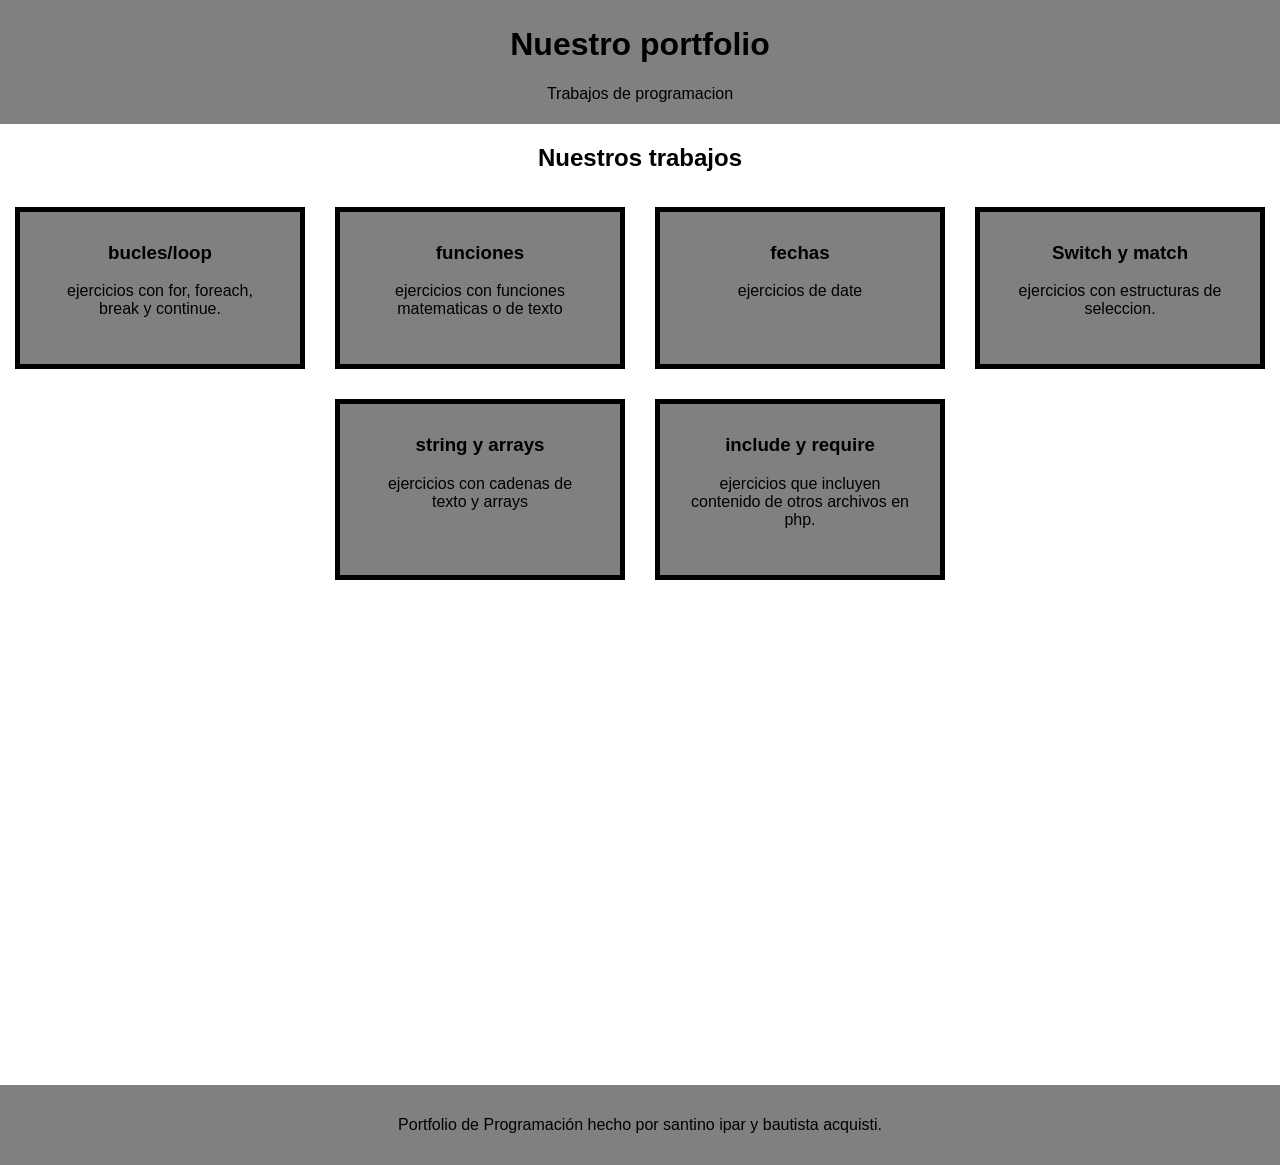
<file: index.html>
<!DOCTYPE html>
<html lang="en">
<head>
    <meta charset="UTF-8">
    <meta name="viewport" content="width=device-width, initial-scale=1.0">
    <title>Nuestro Portfolio</title>
    <link rel="stylesheet" href="styles.css">
</head>
<body>
    
    <header>
        <h1>Nuestro portfolio</h1>
        <p>Trabajos de programacion</p>

    </header>

    <main>

          <h2>Nuestros trabajos</h2>

        <section class="trabajitos"> 

            <a href="bucles.html" class="caja">
                <h3>bucles/loop </h3>
            <p>ejercicios con for, foreach, break y continue.</p>
            </a>

               <a href="funciones.html" class="caja">
           <h3>funciones</h3>
                <p>ejercicios con funciones matematicas o de texto</p>
               </a>

               <a href="fechas.html" class="caja">
                <h3>fechas</h3>
                <p>ejercicios de date</p>
               </a>

               <a href="switchmatch.html" class="caja">
                <h3>Switch y match</h3>
                <p>ejercicios con estructuras de seleccion.</p>
          </a>

                   <a href="stringarrays.html" class="caja">
                <h3>string y arrays </h3>
                <p>ejercicios con cadenas de texto y arrays</p>
              </a>

                   <a href="include-require.html" class="caja">
                <h3>include  y require </h3>
          <p>ejercicios que incluyen contenido de otros archivos en php.</p>
                   </a>


        </section>

    </main>

    <footer>

        
    <p>Portfolio de Programación hecho por santino ipar y bautista acquisti.</p>
    </footer>

</body>
</html>
</file>
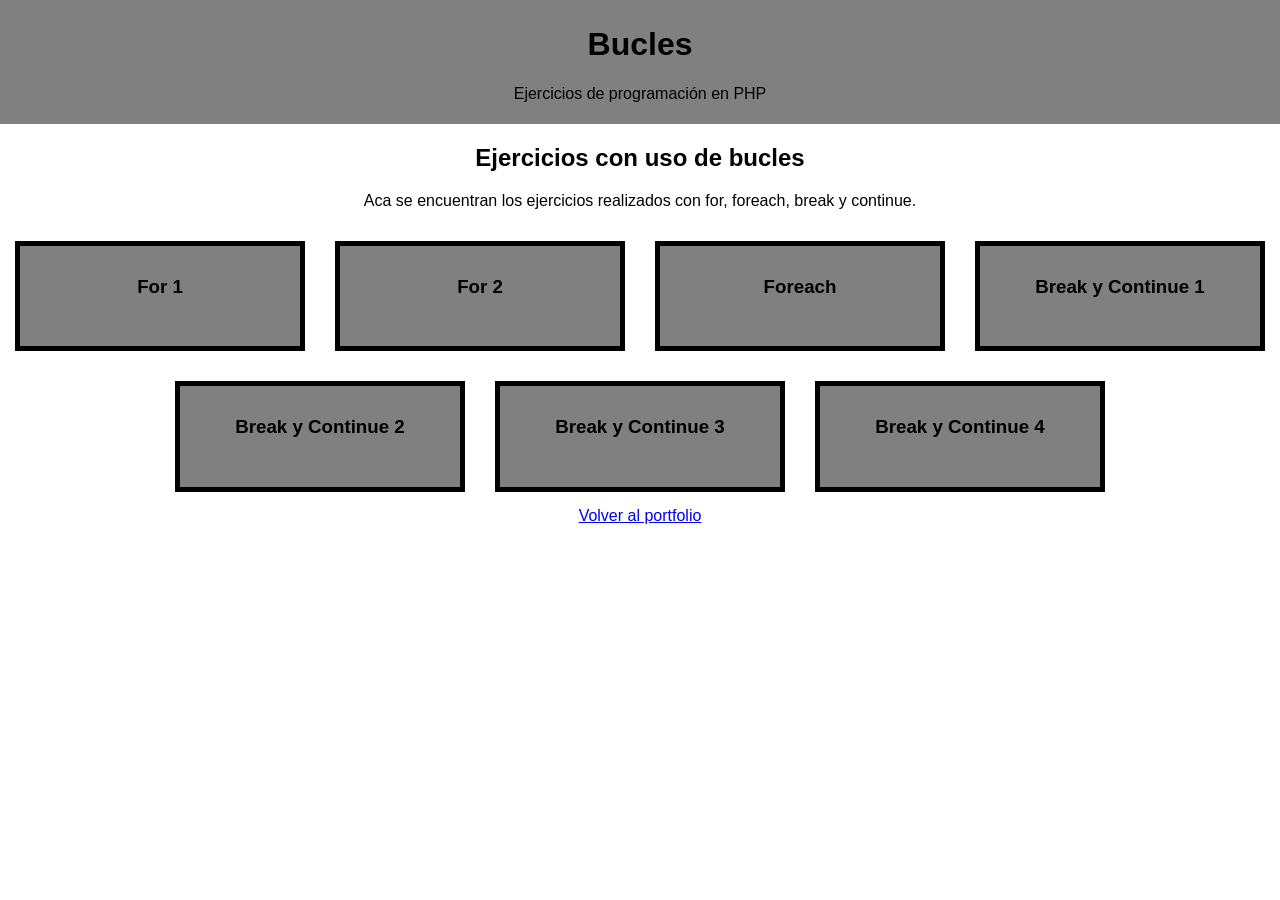
<file: bucles.html>
<!DOCTYPE html>
<html lang="en">
<head>
    <meta charset="UTF-8">
    <meta name="viewport" content="width=device-width, initial-scale=1.0">
    <title>Bucles</title>
    <link rel="stylesheet" href="styles.css">
</head>
<body>

    <header>
        <h1>Bucles</h1>
        <p>Ejercicios de programación en PHP</p>
    </header>

    <main>

        <h2>Ejercicios con uso de bucles</h2>

     <p>Aca se encuentran los ejercicios realizados con for, foreach, break y continue.</p>

        <section class="trabajitos">

         <a href="For1.php" class="caja">
              <h3>For 1</h3>
            </a>

            <a href="For2.php" class="caja">
                <h3>For 2</h3>
            </a>

            <a href="Foreach.php" class="caja">
             <h3>Foreach</h3>
            </a>

            <a href="break_continue1.php" class="caja">
             <h3>Break y Continue 1</h3>
            </a>

         <a href="break_continue2.php" class="caja">
                <h3>Break y Continue 2</h3>
            </a>

          <a href="break_continue3.php" class="caja">
                <h3>Break y Continue 3</h3>
         </a>

         <a href="break_continue4.php" class="caja">
             <h3>Break y Continue 4</h3>
            </a>

        </section>


        <a href="index.html">Volver al portfolio</a>

    </main>

</body>
</html>
</file>
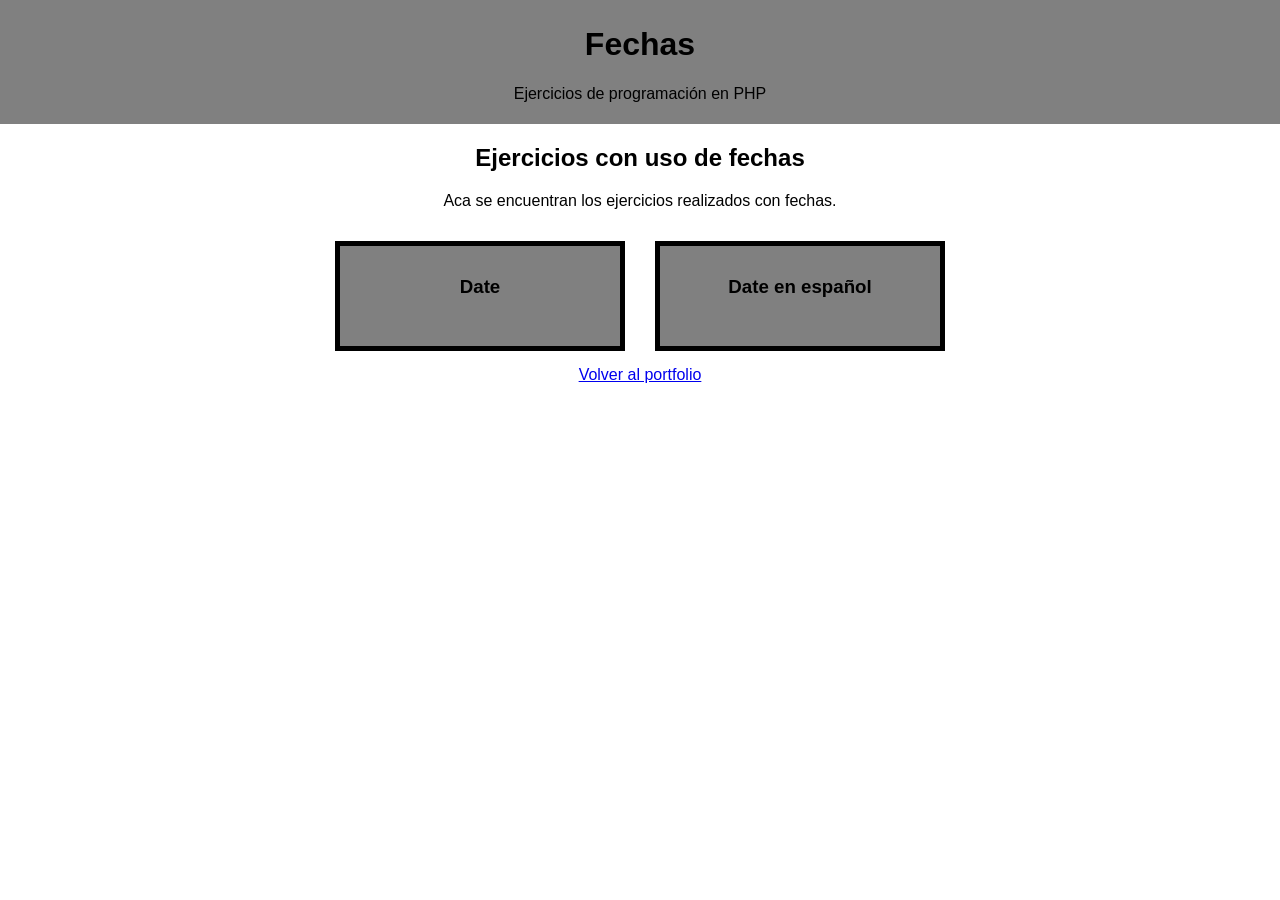
<file: fechas.html>
<!DOCTYPE html>
<html lang="en">
<head>
    <meta charset="UTF-8">
    <meta name="viewport" content="width=device-width, initial-scale=1.0">
    <title>Fechas</title>
    <link rel="stylesheet" href="styles.css">
</head>
<body>

    <header>
        <h1>Fechas</h1>
        <p>Ejercicios de programación en PHP</p>
    </header>

    <main>

        <h2>Ejercicios con uso de fechas</h2>

        <p>Aca se encuentran los ejercicios realizados con fechas.</p>

       <section class="trabajitos">
     
        <a href="date.php" class="caja">
         <h3>Date</h3>
        </a>

          <a href="date_espanol.php" class="caja">
                <h3>Date en español</h3>
            </a>

        </section>

    <a href="index.html">Volver al portfolio</a>

    </main>

</body>
</html>
</file>
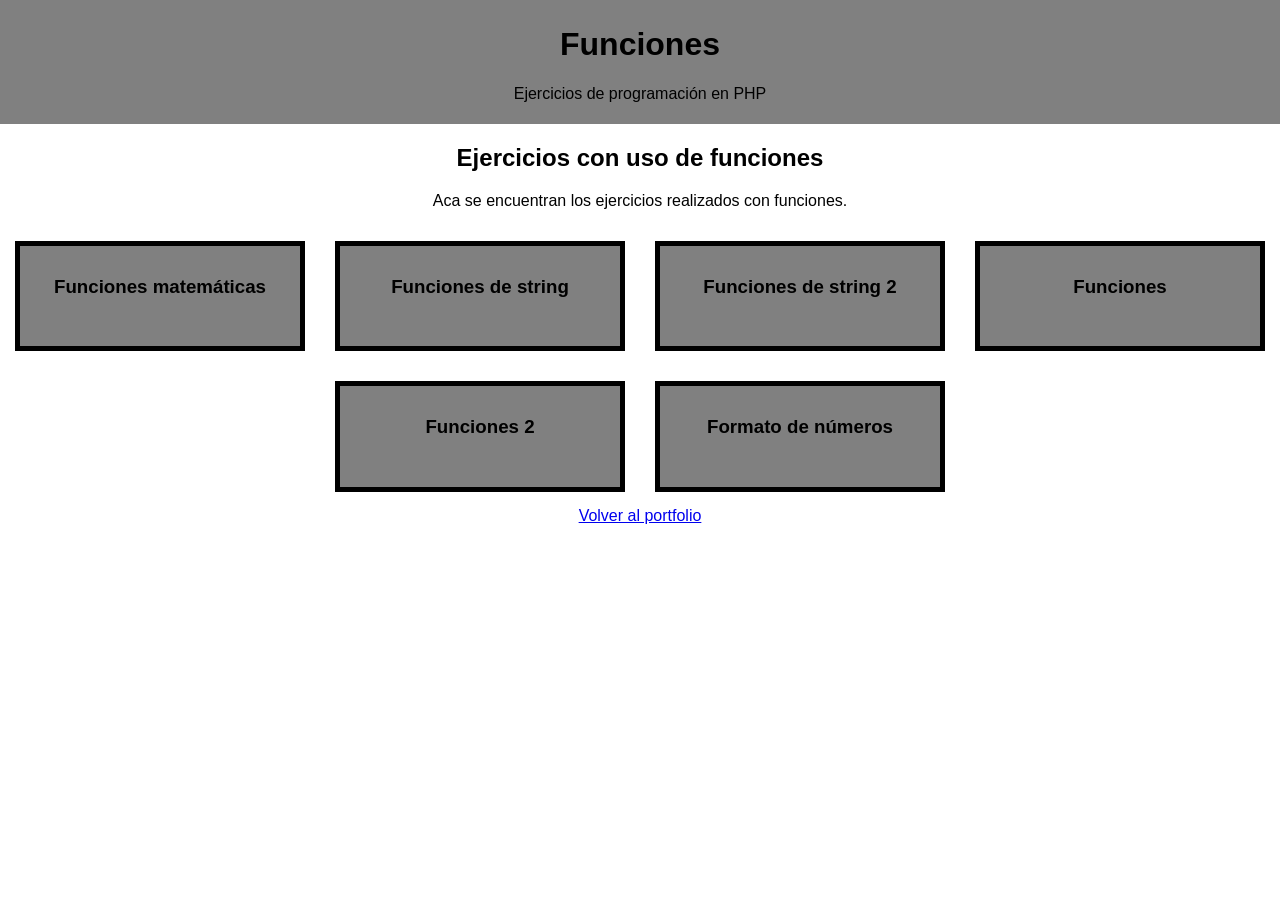
<file: funciones.html>
<!DOCTYPE html>
<html lang="en">
<head>
    <meta charset="UTF-8">
    <meta name="viewport" content="width=device-width, initial-scale=1.0">
    <title>Funciones</title>
    <link rel="stylesheet" href="styles.css">
</head>
<body>

    <header>
        <h1>Funciones</h1>
        <p>Ejercicios de programación en PHP</p>
    </header>

    <main>

        <h2>Ejercicios con uso de funciones</h2>

        <p>Aca se encuentran los ejercicios realizados con funciones.</p>
        
        <section class="trabajitos">

            <a href="funciones_matem.php" class="caja">
                <h3>Funciones matemáticas</h3>
            </a>
       <a href="funciones_string.php" class="caja">
                <h3>Funciones de string</h3>
            </a>
            <a href="funciones_string2.php" class="caja">
                <h3>Funciones de string 2</h3>
        </a>

     <a href="FUNCIONES.PHP" class="caja">
                <h3>Funciones</h3>
            </a>

            <a href="FUNCIONES2.PHP" class="caja">
            <h3>Funciones 2</h3>
         </a>

            <a href="number_format.php" class="caja">
                <h3>Formato de números</h3>
            </a>

        </section>

        <a href="index.html">Volver al portfolio</a>

    </main>

</body>
</html>
</file>
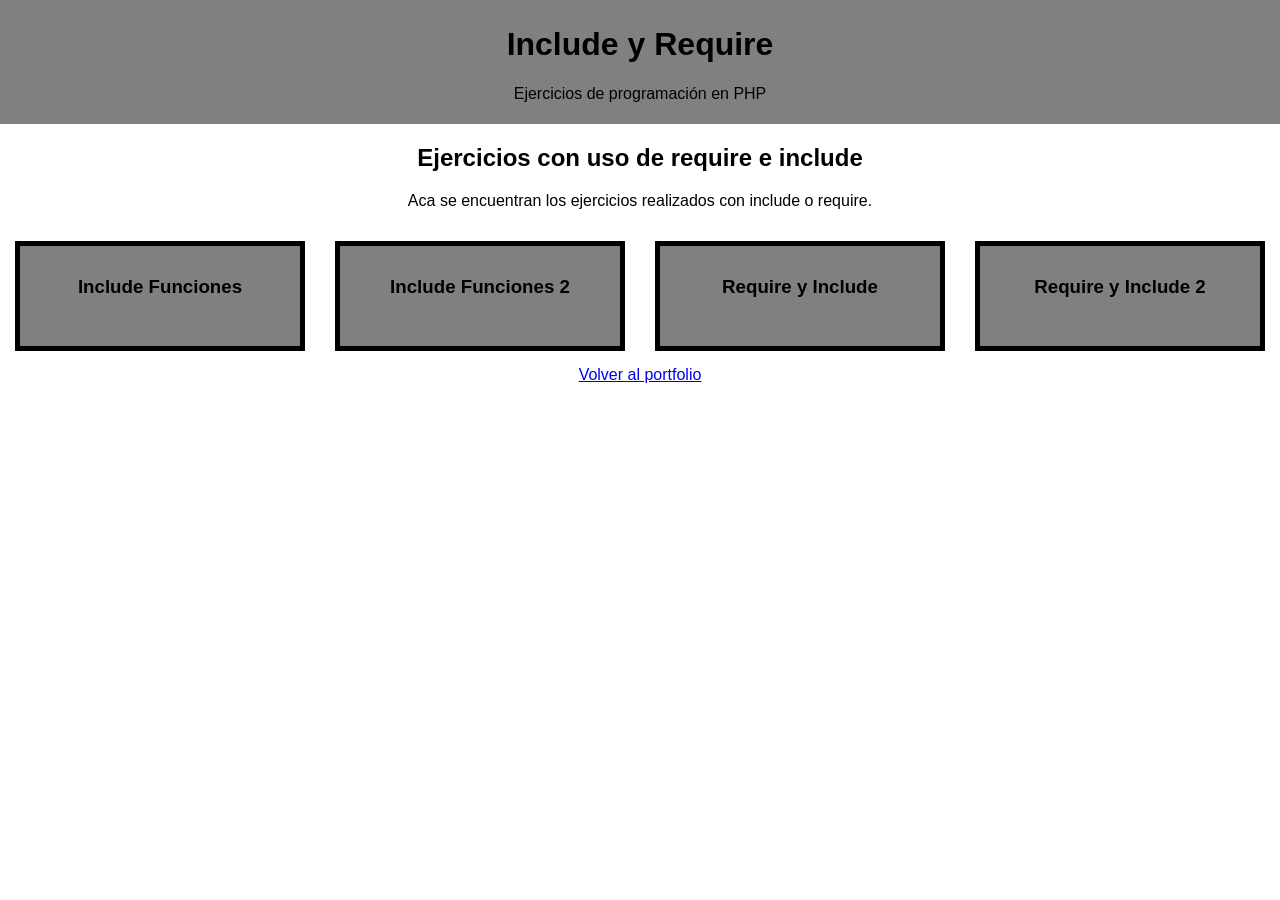
<file: include-require.html>
<!DOCTYPE html>
<html lang="en">
<head>
    <meta charset="UTF-8">
    <meta name="viewport" content="width=device-width, initial-scale=1.0">
    <title>Include y Require</title>
    <link rel="stylesheet" href="styles.css">
</head>
<body>

    <header>
        <h1>Include y Require</h1>
        <p>Ejercicios de programación en PHP</p>
    </header>

    <main>

        <h2>Ejercicios con uso de require e include</h2>

        <p>Aca se encuentran los ejercicios realizados con include o require.</p>

        <section class="trabajitos">
            <a href="INCLUIRFUNCIONES.PHP" class="caja">
        <h3>Include Funciones</h3>
                    </a>

            <a href="INCLUIRFUNCIONES2.php" class="caja">
         <h3>Include Funciones 2</h3>
            </a>

            <a href="require_include.php" class="caja">
                <h3>Require y Include</h3>
            </a>

            <a href="require_include2.php" class="caja">
                <h3>Require y Include 2</h3>
            </a>

        </section>


        <a href="index.html">Volver al portfolio</a>

    </main>

</body>
</html>
</file>
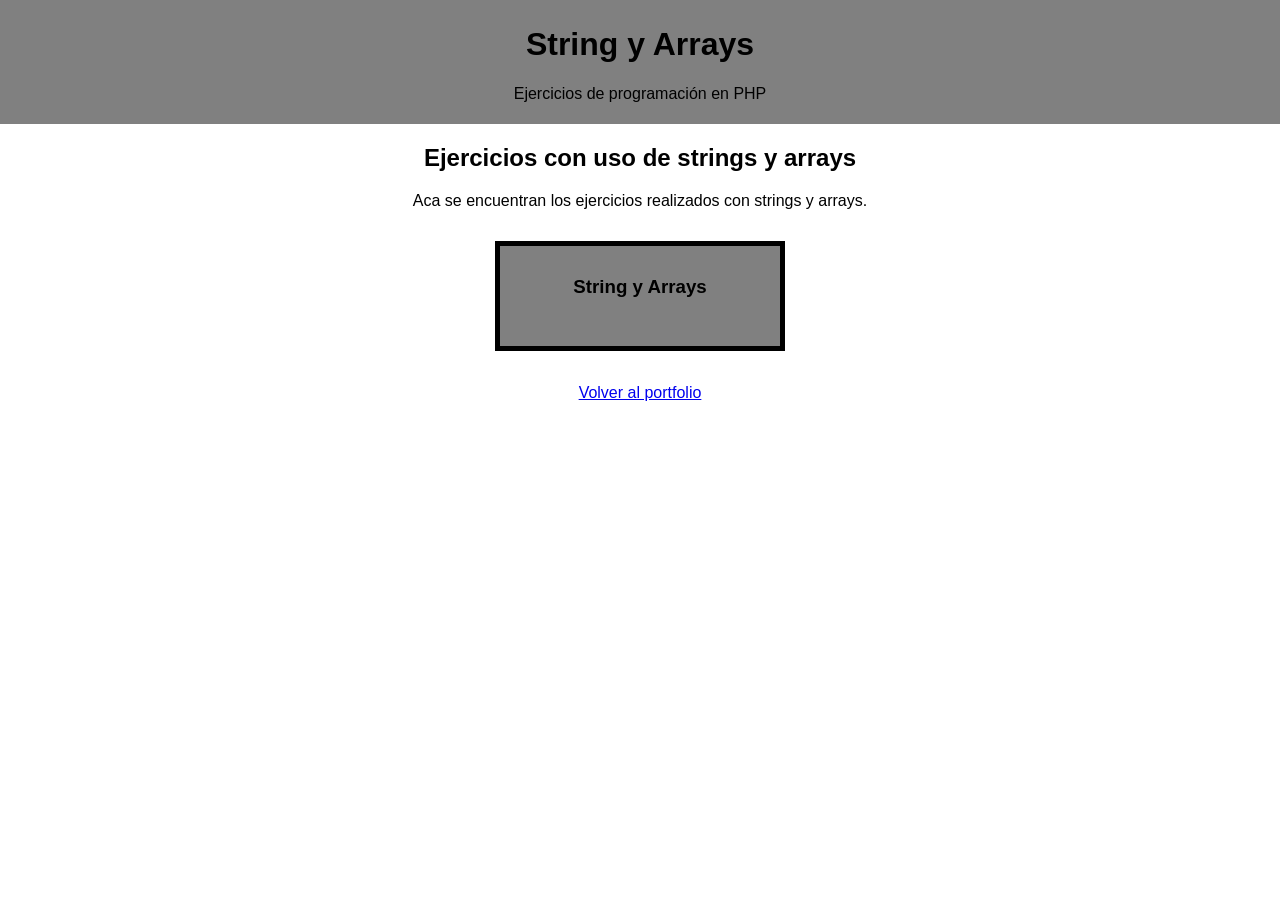
<file: stringarrays.html>
<!DOCTYPE html>
<html lang="en">
<head>
    <meta charset="UTF-8">
    <meta name="viewport" content="width=device-width, initial-scale=1.0">
    <title>String y Arrays</title>
    <link rel="stylesheet" href="styles.css">
</head>
<body>

    <header>
        <h1>String y Arrays</h1>
        <p>Ejercicios de programación en PHP</p>
    </header>

    <main>

        <h2>Ejercicios con uso de strings y arrays</h2>

        <p>Aca se encuentran los ejercicios realizados con strings y arrays.</p>

        <section class="trabajitos">

            <a href="string_array.php" class="caja">
                <h3>String y Arrays</h3>
            </a>
        </section>

        <br>
        <a href="index.html">Volver al portfolio</a>

    </main>

</body>
</html>
</file>
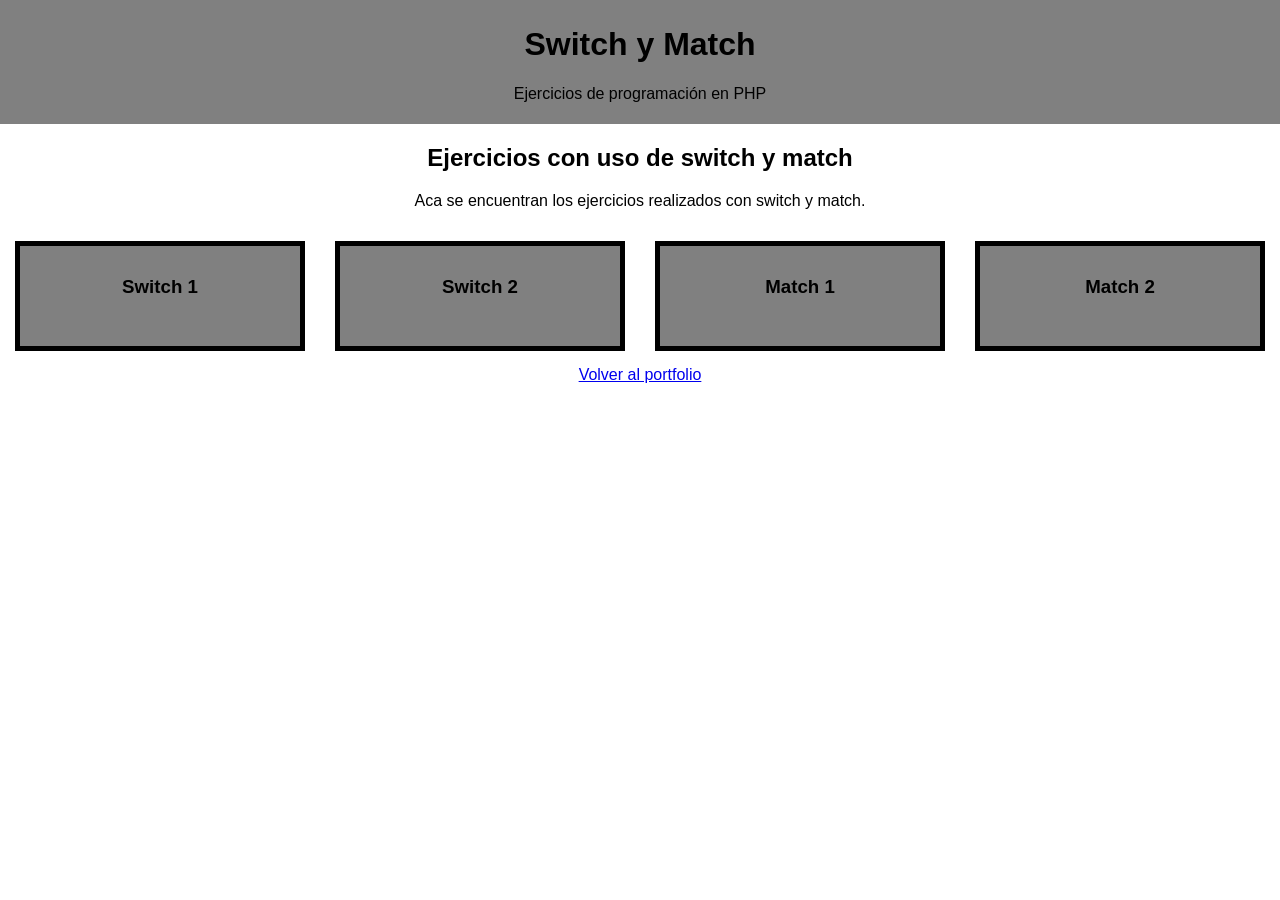
<file: switchmatch.html>
<!DOCTYPE html>
<html lang="en">
<head>
    <meta charset="UTF-8">
    <meta name="viewport" content="width=device-width, initial-scale=1.0">
    <title>Switch y Match</title>
    <link rel="stylesheet" href="styles.css">
</head>
<body>

    <header>
        <h1>Switch y Match</h1>
        <p>Ejercicios de programación en PHP</p>
    </header>

    <main>

        <h2>Ejercicios con uso de switch y match</h2>

        <p>Aca se encuentran los ejercicios realizados con switch y match.</p>

        <section class="trabajitos">

         <a href="switch1.php" class="caja">
                <h3>Switch 1</h3>
            </a>
            <a href="switch2.php" class="caja">
                <h3>Switch 2</h3>
          </a>

            <a href="match1.php" class="caja">
                <h3>Match 1</h3>
            </a>
            <a href="match2.php" class="caja">
                <h3>Match 2</h3>
            </a>

        </section>

        <a href="index.html">Volver al portfolio</a>

    </main>

</body>
</html>
</file>
<file: styles.css>
body {
    margin: 0;
    font-family: Arial, sans-serif;
}

.trabajitos{


    display: flex;
    flex-wrap: wrap;
    justify-content: center;
}

.caja{
    width: 220px;
    padding: 30px;
    margin: 15px;
    border: 5px solid black;
    background-color: gray;
    text-decoration: none;
    color: black;
}

header {
    text-align: center;
    padding: 5px;
   background-color: gray;
}

main {
    text-align:center;
}

.caja h3 {
    margin-top: 0;
}

.caja p {
    margin-top: 0;
}

footer {
    text-align: center;
    padding: 15px;
    background-color: gray;
    margin-top: 490px;
}
</file>
